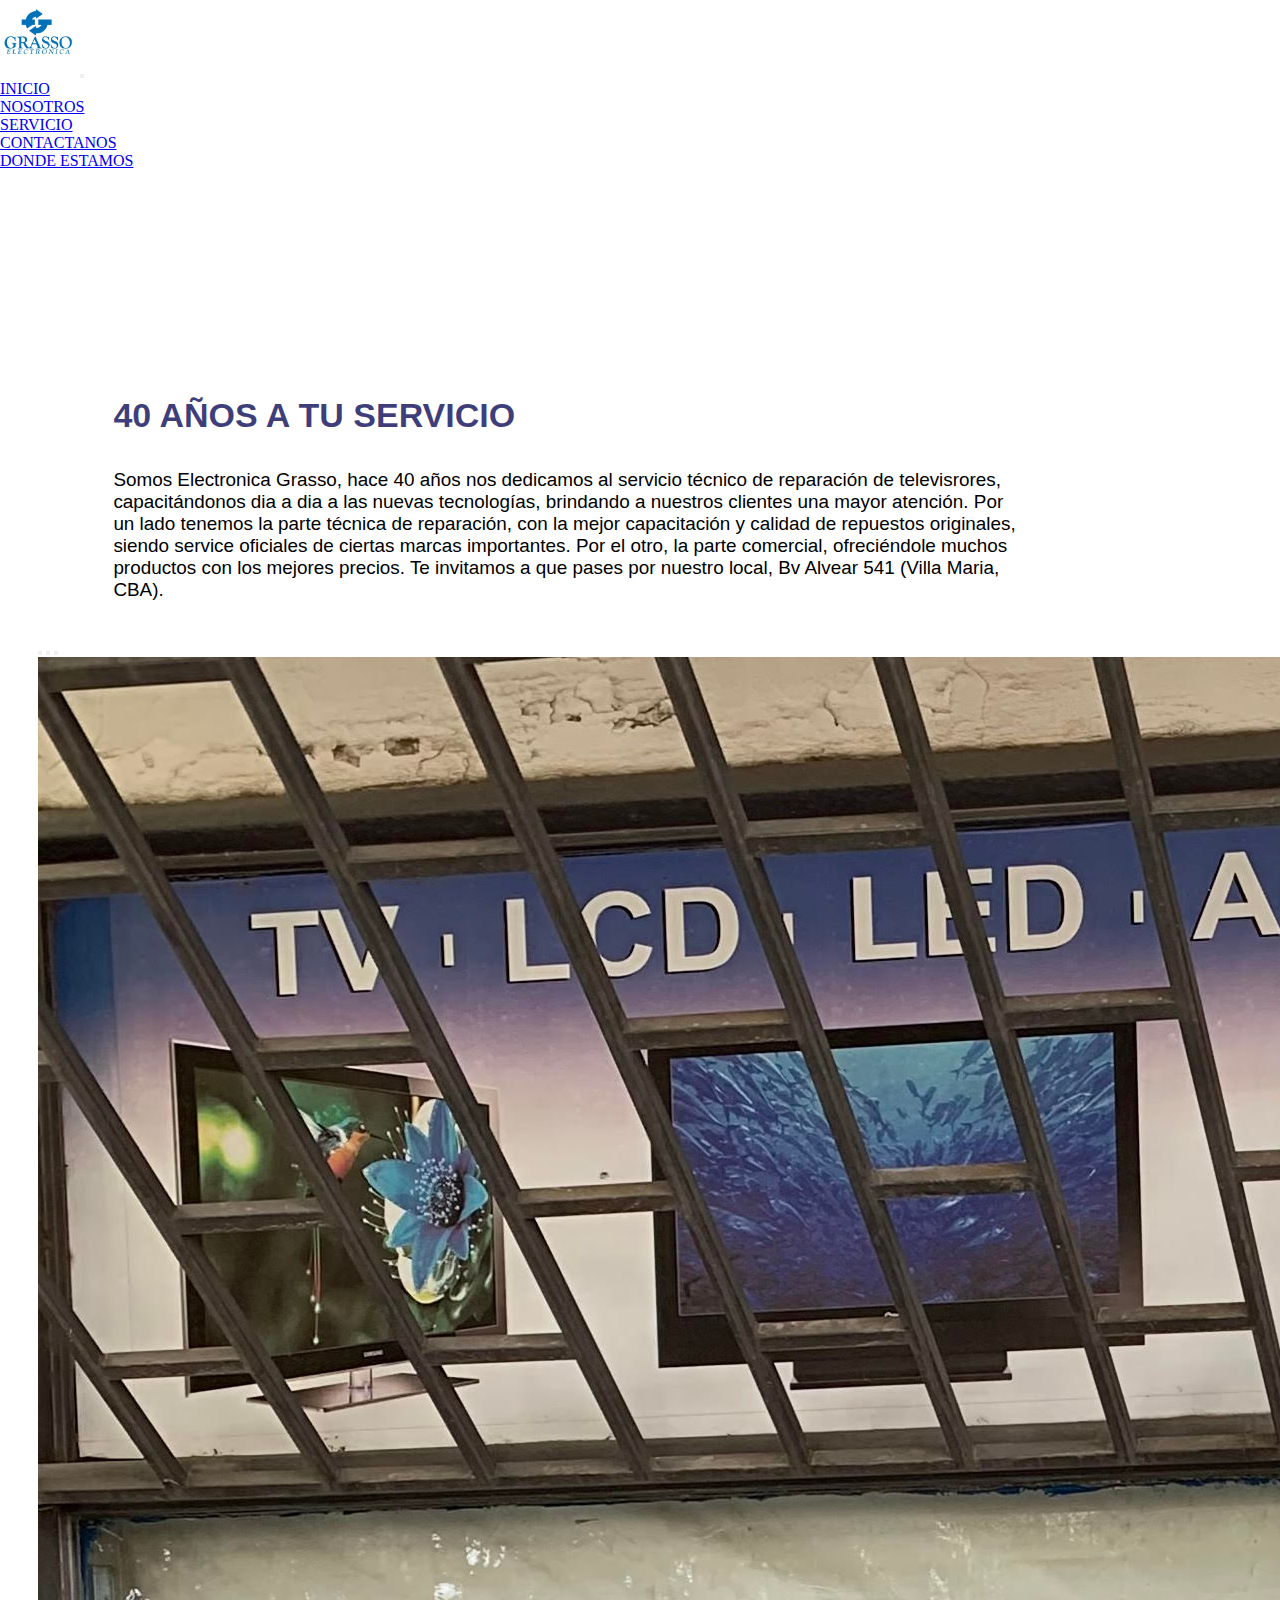
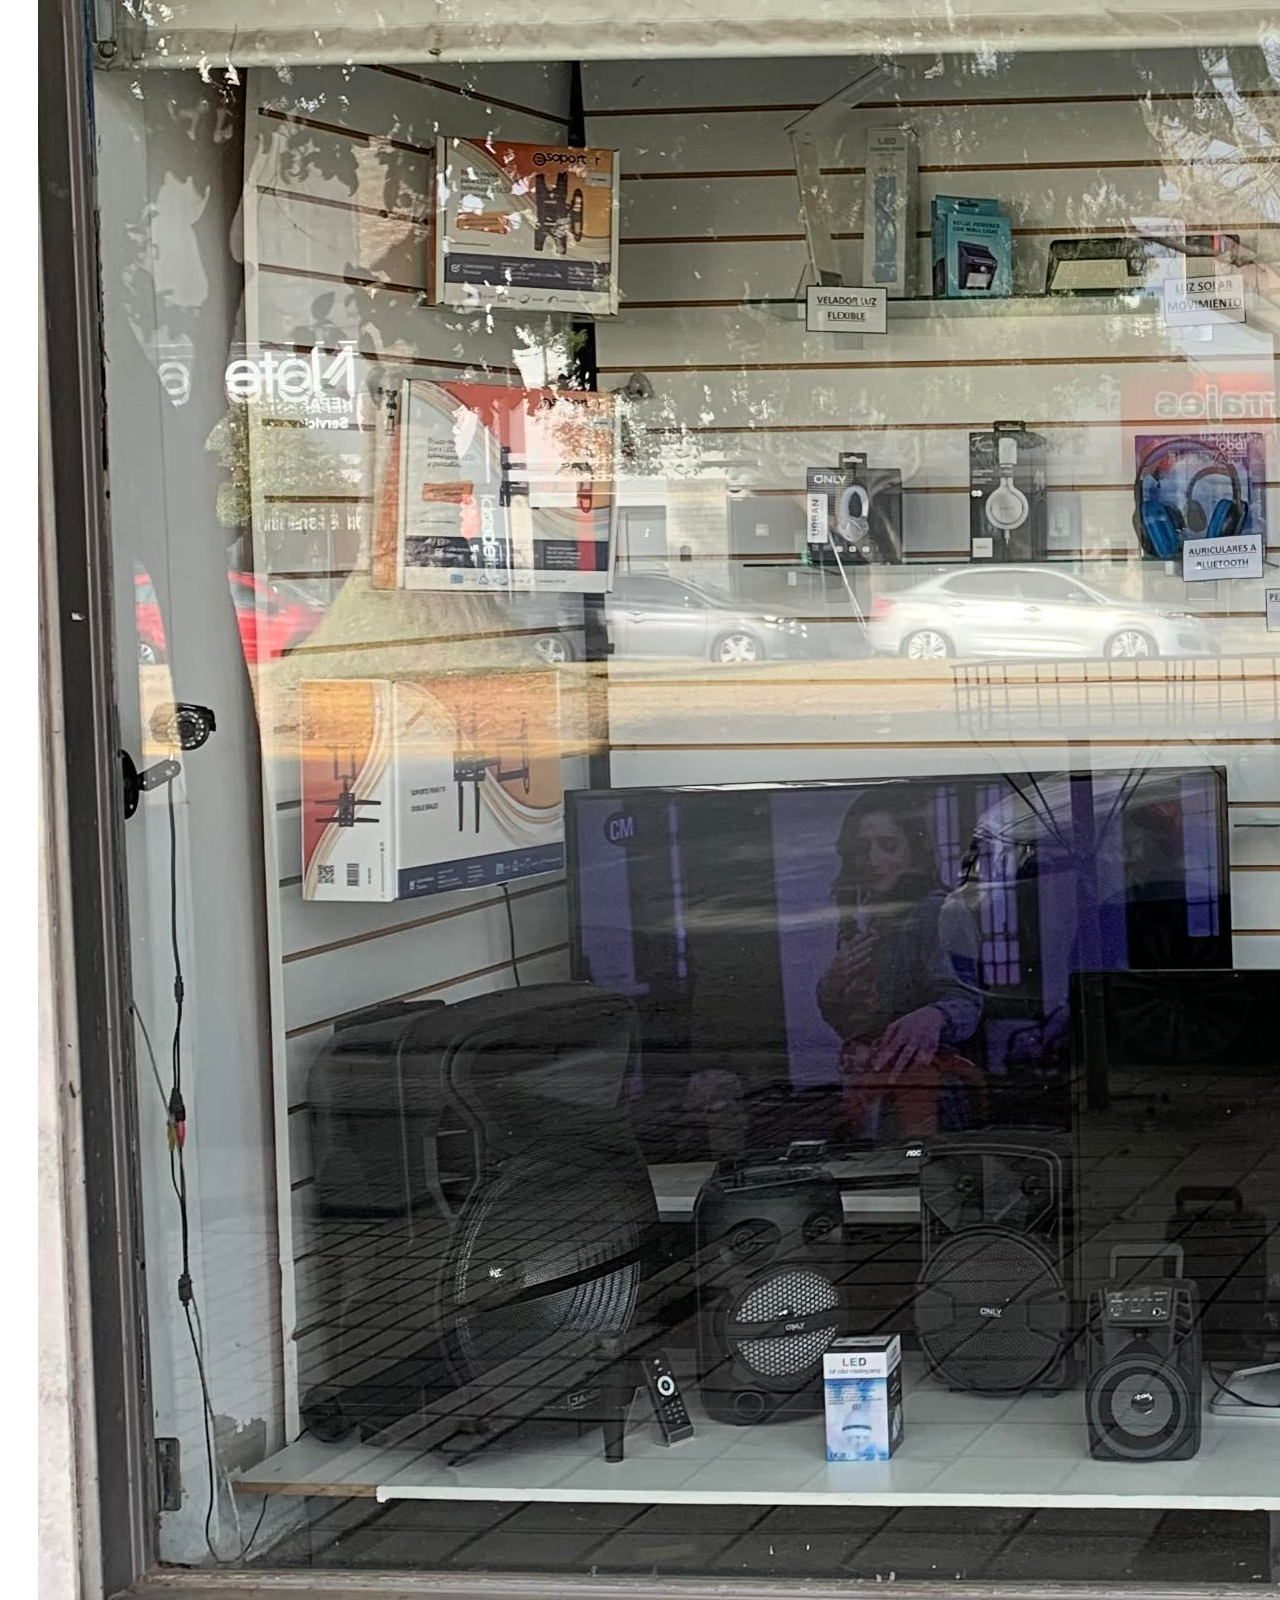
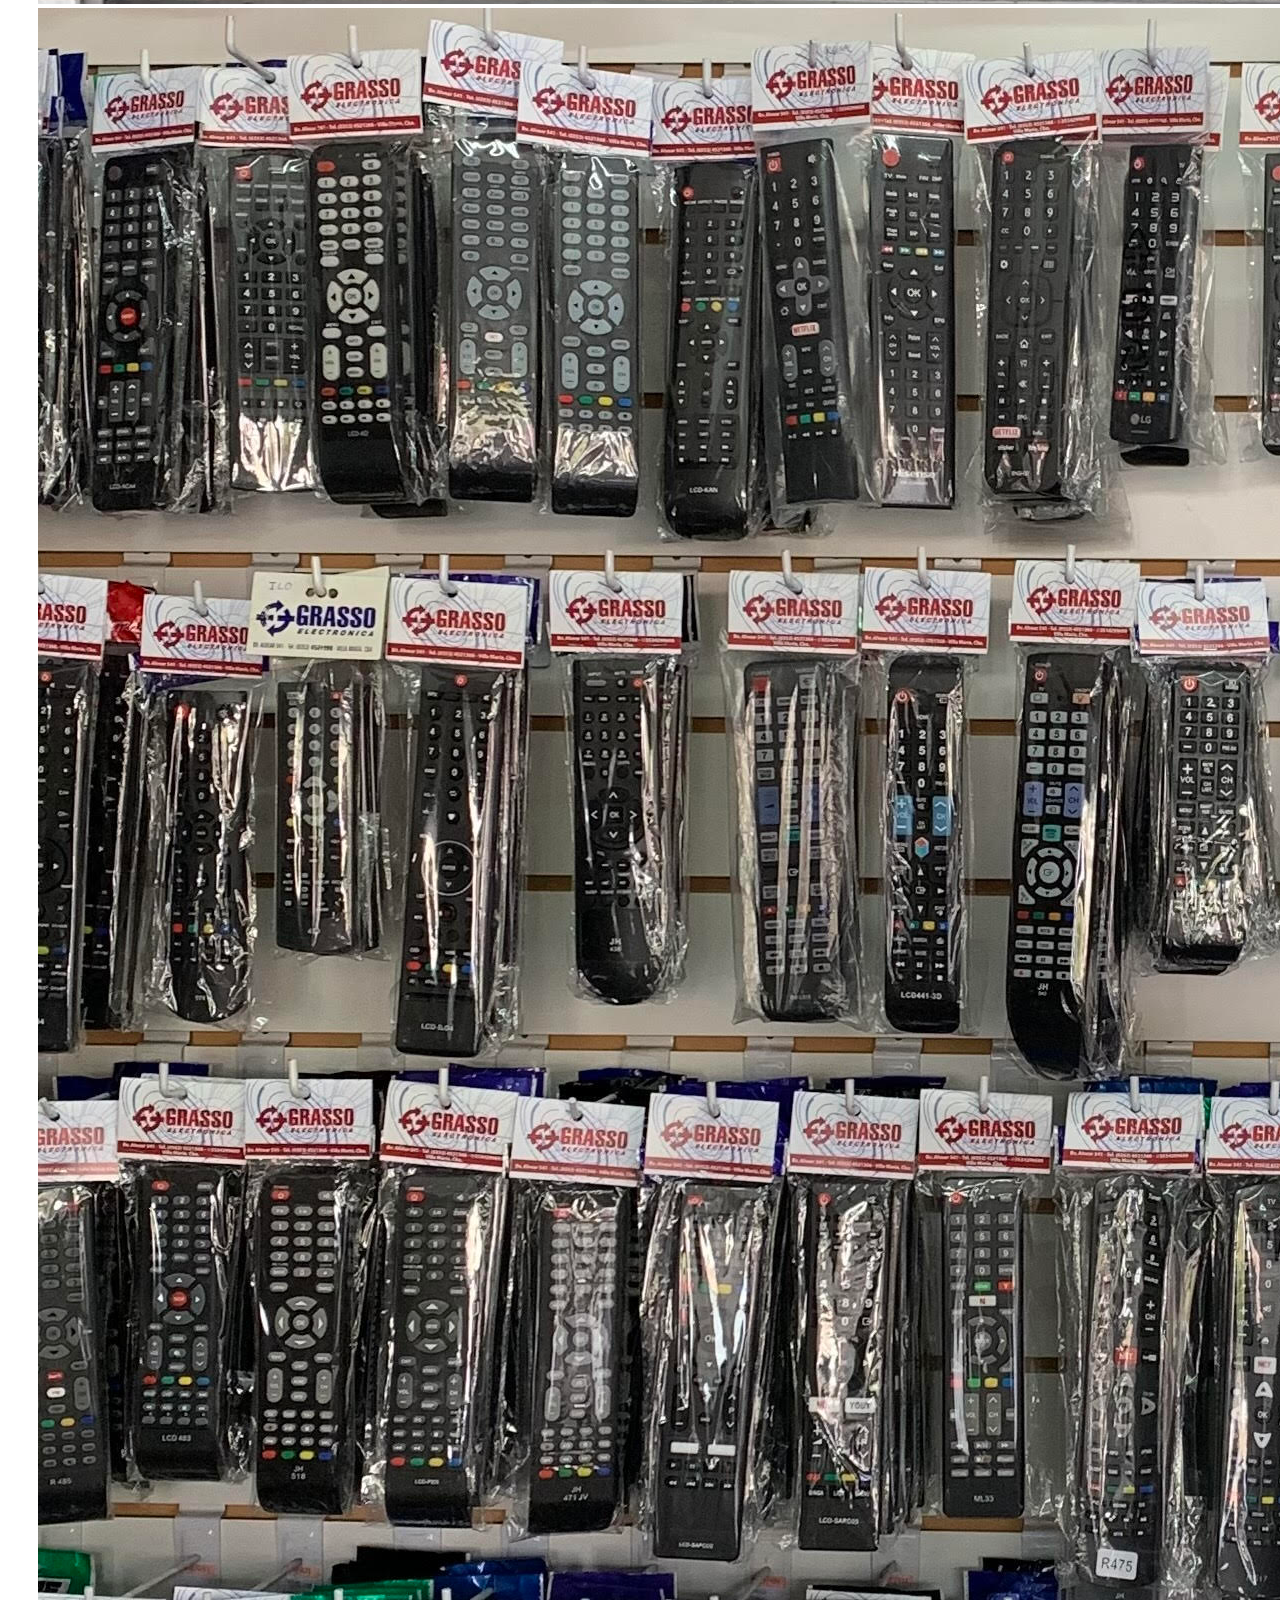
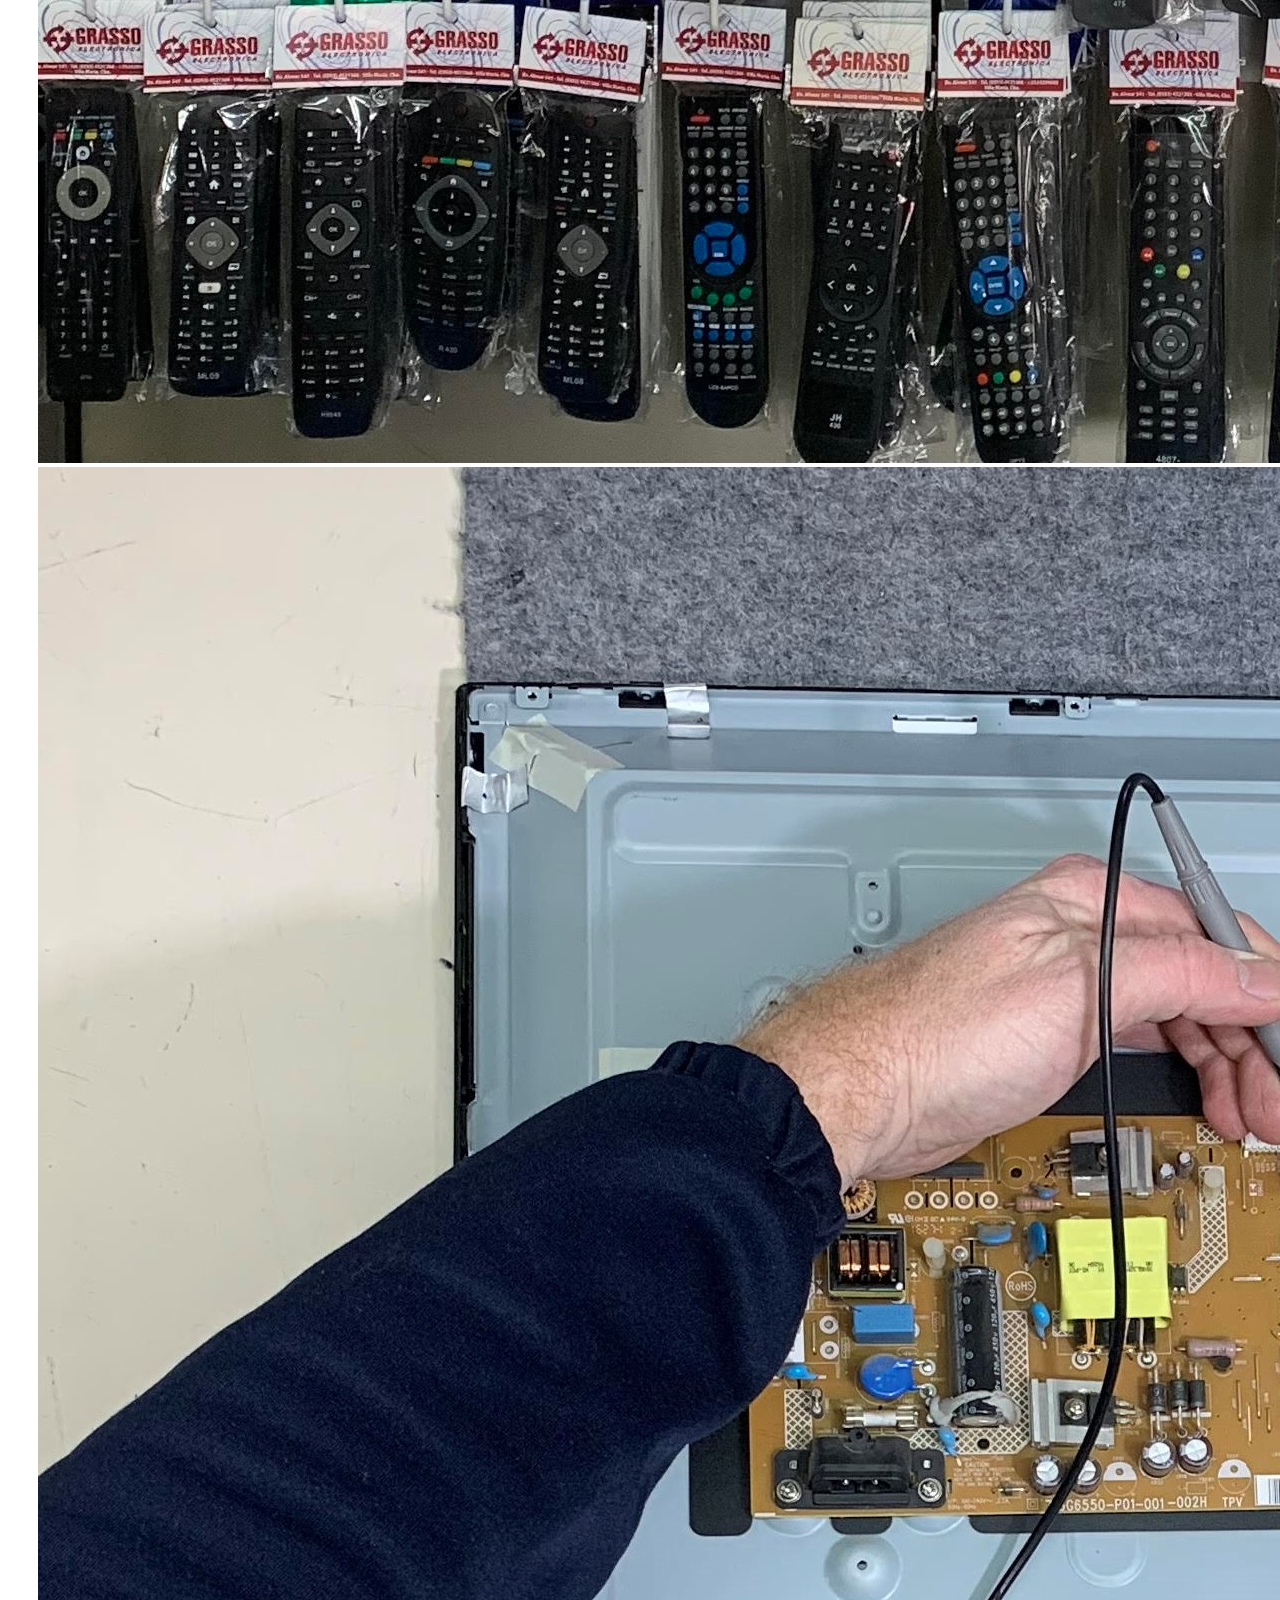
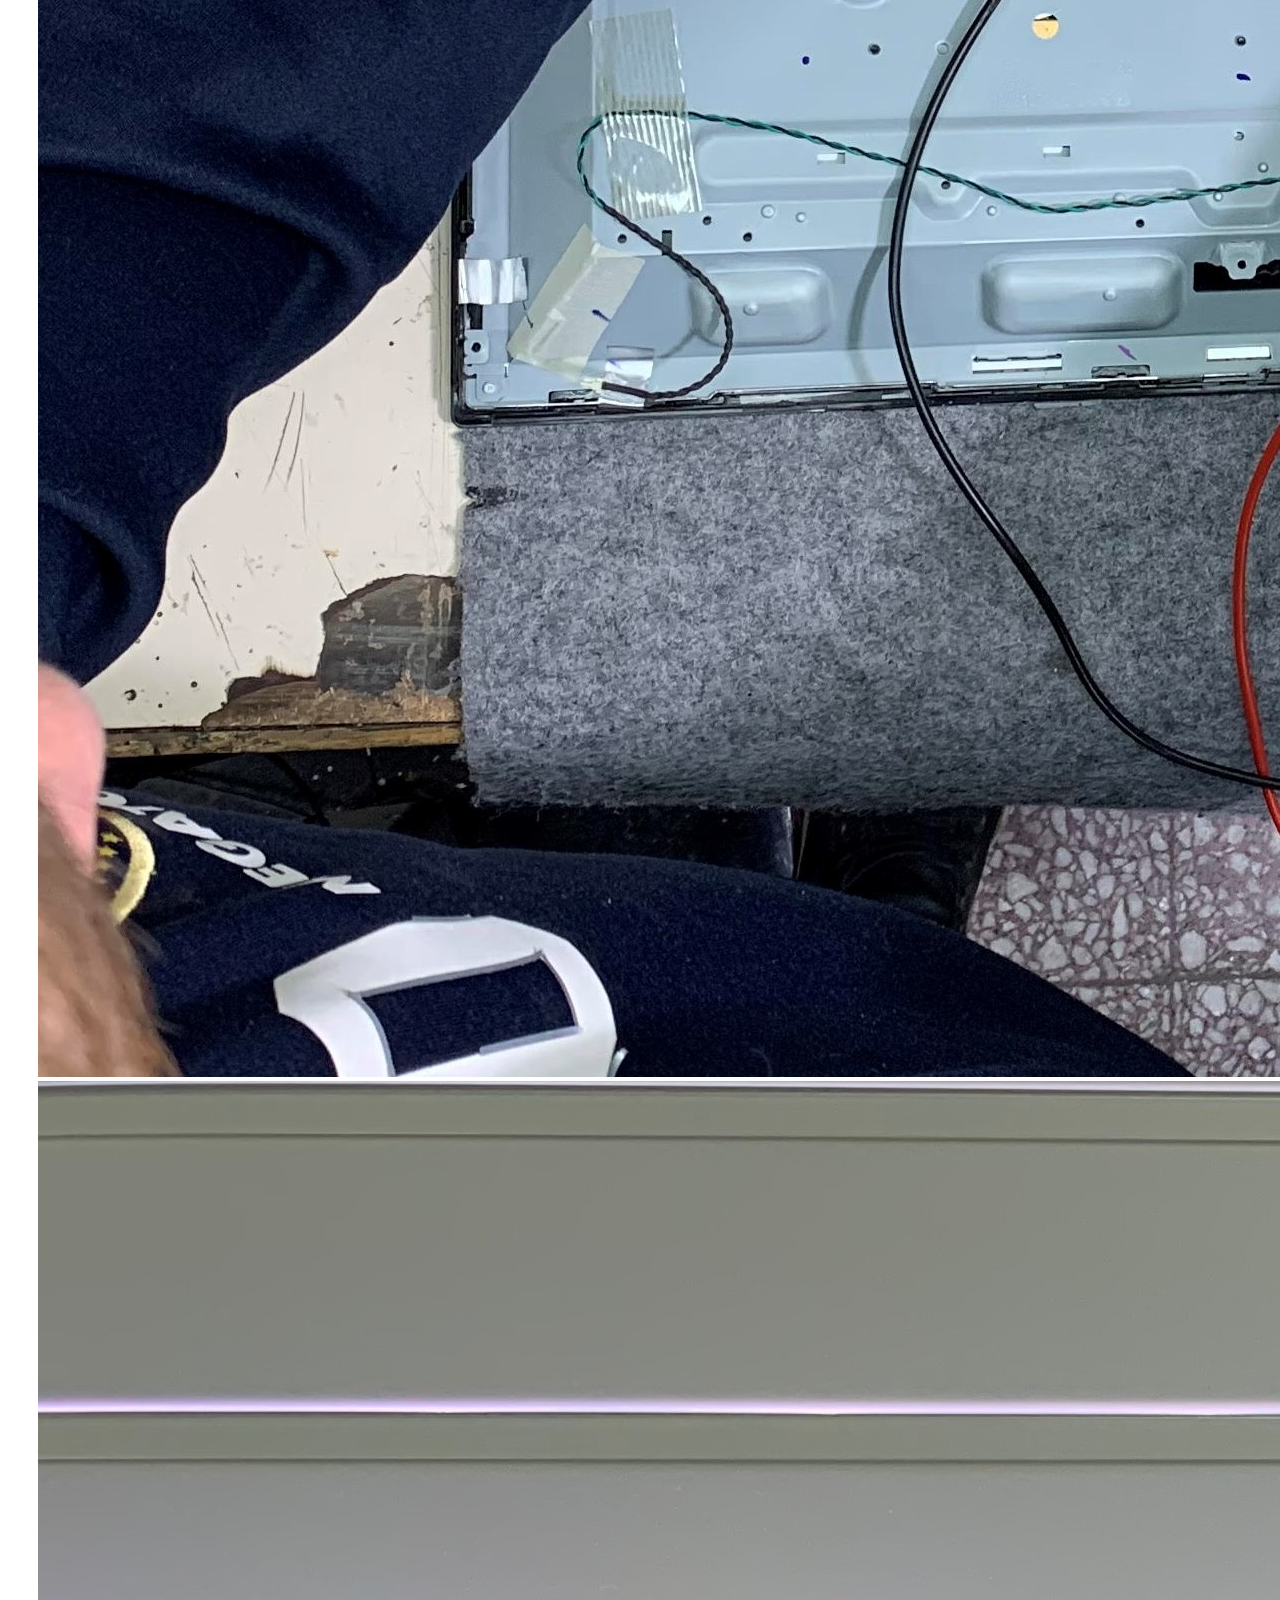
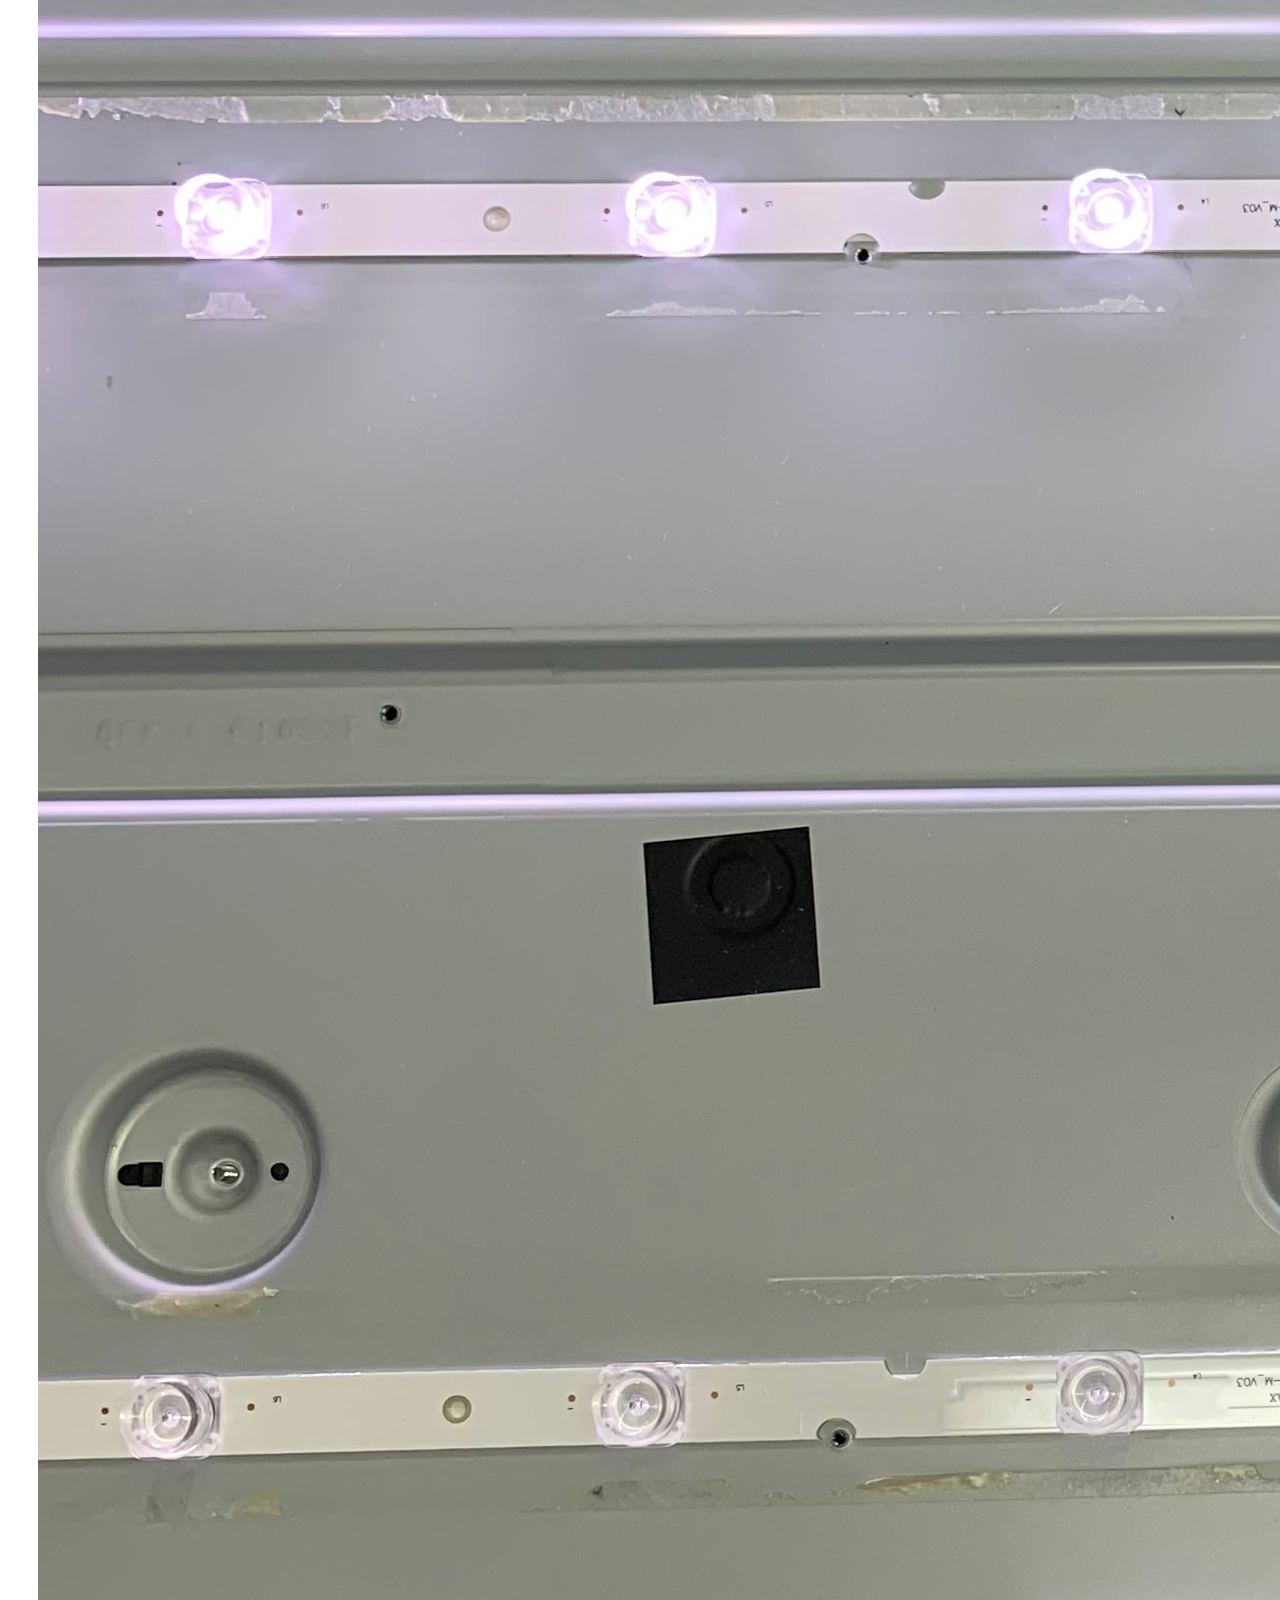
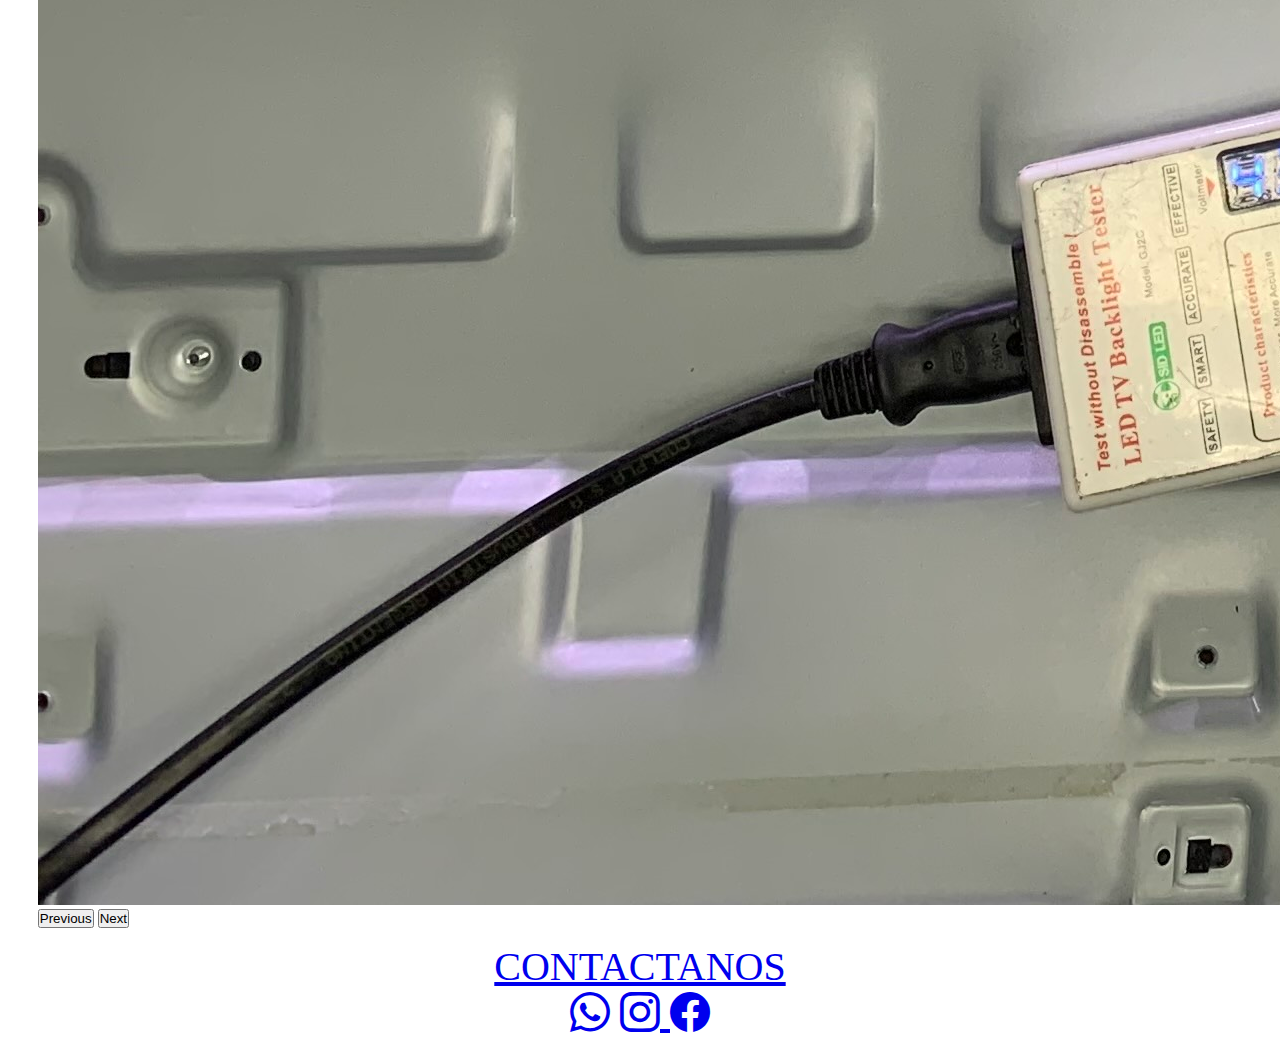
<file: pages/nosotros.html>
<!DOCTYPE html>
<html lang="en">
<head>
    <meta charset="UTF-8">
    <meta http-equiv="X-UA-Compatible" content="IE=edge">
    <meta name="viewport" content="width=device-width, initial-scale=1.0">
    <link rel="shortcut icon" href="./../imagenes/logo.jpg"/>
    <link rel="stylesheet" href="./../styles/estilo.css">
    <link rel="stylesheet" href="https://cdn.jsdelivr.net/npm/bootstrap-icons@1.8.3/font/bootstrap-icons.css">
    <meta name="description" content="sitio web de servicio tecnico de televisores">
    <meta name="keywords" content="service, servicio, servicio tecnico de televisores, servicio tecnico de led, philips, bgh, daewoo, hisense, televisores ">

    <!-- CSS only -->
<link href="https://cdn.jsdelivr.net/npm/bootstrap@5.2.0-beta1/dist/css/bootstrap.min.css" rel="stylesheet" integrity="sha384-0evHe/X+R7YkIZDRvuzKMRqM+OrBnVFBL6DOitfPri4tjfHxaWutUpFmBp4vmVor" crossorigin="anonymous">
    <title>GRASSO NOSOTROS</title>
</head>

<body>
    <header class="cabecera">
        <!-- inicio de cabecera-->
        <!--barra de navegacion-->
        <nav class="navbar navbar-expand-lg bg-light fixed-top">
            <div class="container-fluid">
              <a class="navbar-brand" ><img class="imagen-logo" src="./../imagenes/logo.jpg" alt="logo"></a>
              <button class="navbar-toggler" type="button" data-bs-toggle="collapse" data-bs-target="#navbarNav" aria-controls="navbarNav" aria-expanded="false" aria-label="Toggle navigation">
                <span class="navbar-toggler-icon"></span>
              </button>
              <div class="collapse navbar-collapse justify-content-end" id="navbarNav">
                <ul class="navbar-nav">
                  <li class="nav-item">
                    <a class="nav-link active" aria-current="page" href="./../index.html">INICIO</a>
                  </li>
                  <li class="nav-item">
                    <a class="nav-link" aria-current="page" href="./nosotros.html">NOSOTROS</a>
                  </li>
                  <li class="nav-item">
                    <a class="nav-link" aria-current="page" href="./servicio.html">SERVICIO</a>
                  </li>
                  <li class="nav-item">
                    <a class="nav-link" aria-current="page" href="./contacto.html">CONTACTANOS</a>
                  </li>
                  <li class="nav-item">
                    <a class="nav-link" aria-current="page" href="./dondeestamos.html">DONDE ESTAMOS</a>
                  </li>
                </ul>
              </div>
            </div>
          </nav>
</header>

<main >
<div class="servicio">
<h3 class="titulo-nosotros">40 AÑOS A TU SERVICIO </h3>
<div class="info-titulo">
<p class="parrafo-nosotros">
    Somos Electronica Grasso, hace 40 años nos dedicamos al servicio técnico de reparación de televisrores, capacitándonos dia a dia a las nuevas tecnologías, brindando a nuestros clientes una mayor atención.
Por un lado tenemos la parte técnica de reparación, con la mejor capacitación y calidad de repuestos originales, siendo service oficiales de ciertas marcas importantes. Por el otro, la parte comercial, ofreciéndole muchos productos con los mejores precios.
Te invitamos a que pases por nuestro local, Bv Alvear 541 (Villa Maria, CBA).
  </p>
</div>

</div>

</div>
  <div id="carouselExampleIndicators" class="carousel slide" data-bs-ride="true">
    <div class="carousel-indicators">
      <button type="button" data-bs-target="#carouselExampleIndicators" data-bs-slide-to="0" class="active" aria-current="true" aria-label="Slide 1"></button>
      <button type="button" data-bs-target="#carouselExampleIndicators" data-bs-slide-to="1" aria-label="Slide 2"></button>
      <button type="button" data-bs-target="#carouselExampleIndicators" data-bs-slide-to="2" aria-label="Slide 3"></button>
    </div>
    <div class="carousel-inner ">
      <div class="carousel-item active">
        <img src="./../imagenes/frente.jpg" class="d-block w-100" alt="frente">
      </div>
      <div class="carousel-item">
        <img src="./../imagenes/controles.jpg" class="d-block w-100" alt="controles">
      </div>
      <div class="carousel-item">
        <img src="./../imagenes/fuente2.jpg" class="d-block w-100" alt="fuente">
      </div>
      <div class="carousel-item">
        <img src="./../imagenes/led.JPG" class="d-block w-100" alt="led">
      </div>
    
  </div>
    <button class="carousel-control-prev" type="button" data-bs-target="#carouselExampleIndicators" data-bs-slide="prev">
      <span class="carousel-control-prev-icon" aria-hidden="true"></span>
      <span class="visually-hidden">Previous</span>
    </button>
    <button class="carousel-control-next" type="button" data-bs-target="#carouselExampleIndicators" data-bs-slide="next">
      <span class="carousel-control-next-icon" aria-hidden="true"></span>
      <span class="visually-hidden">Next</span>
    </button>


</main>

<footer>
  <div class="boton">
    <a href="./pages/contacto.html" class="btn btn-primary disabled" tabindex="-1" role="button" aria-disabled="true" target="_blank">CONTACTANOS</a>
      </div> 
    <div class="anchoFooter">
      <div class="redes">
        <a href="https://wa.me/543534299690" target="_blank"><i class="bi bi-whatsapp"></i></a>
        <a href="https://www.instagram.com/electronicagrasso/" target="_blank"><i class="bi bi-instagram"></i> </a>
        <a href="https://www.facebook.com/grasso.electronica/"target="_blank"><i class="bi bi-facebook"></i></a>
      </div>
    </div>
  </footer>
<script src="https://cdn.jsdelivr.net/npm/bootstrap@5.2.0-beta1/dist/js/bootstrap.bundle.min.js" integrity="sha384-pprn3073KE6tl6bjs2QrFaJGz5/SUsLqktiwsUTF55Jfv3qYSDhgCecCxMW52nD2" crossorigin="anonymous"></script>
</body>
</file>
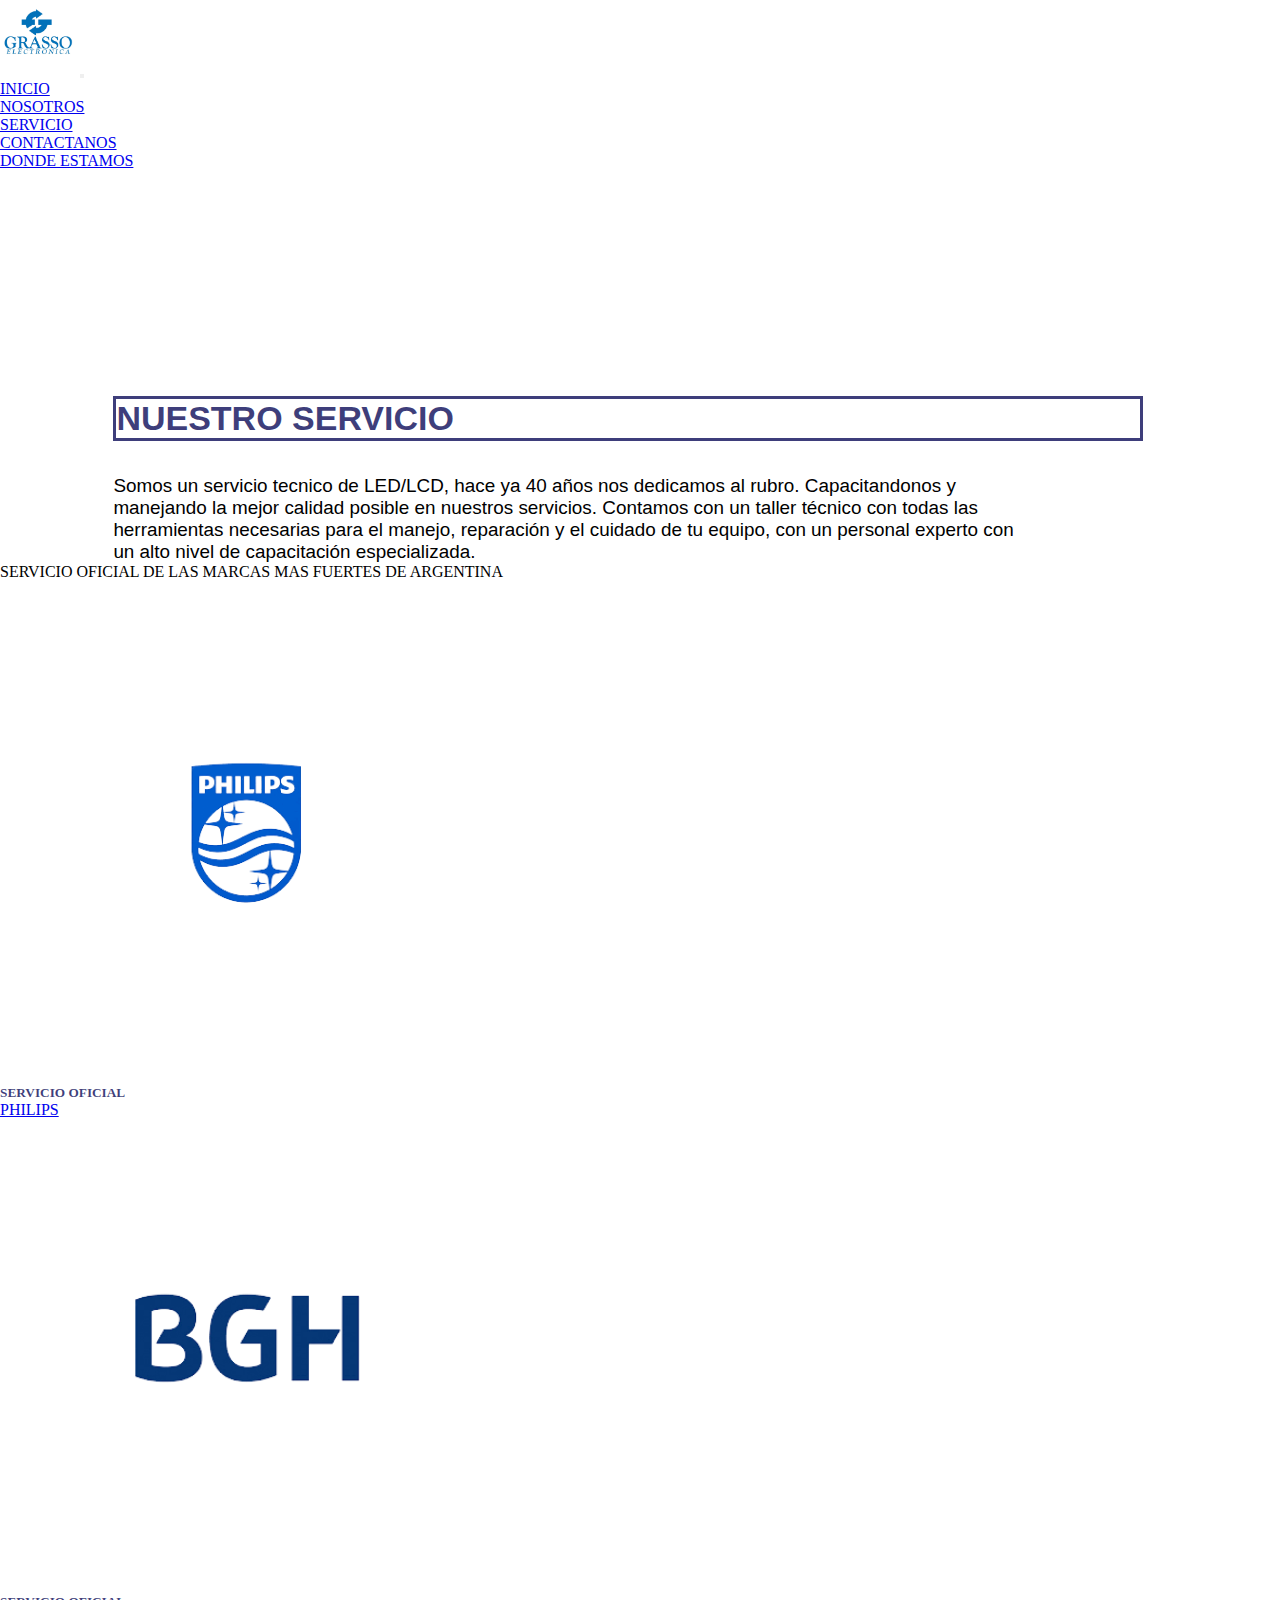
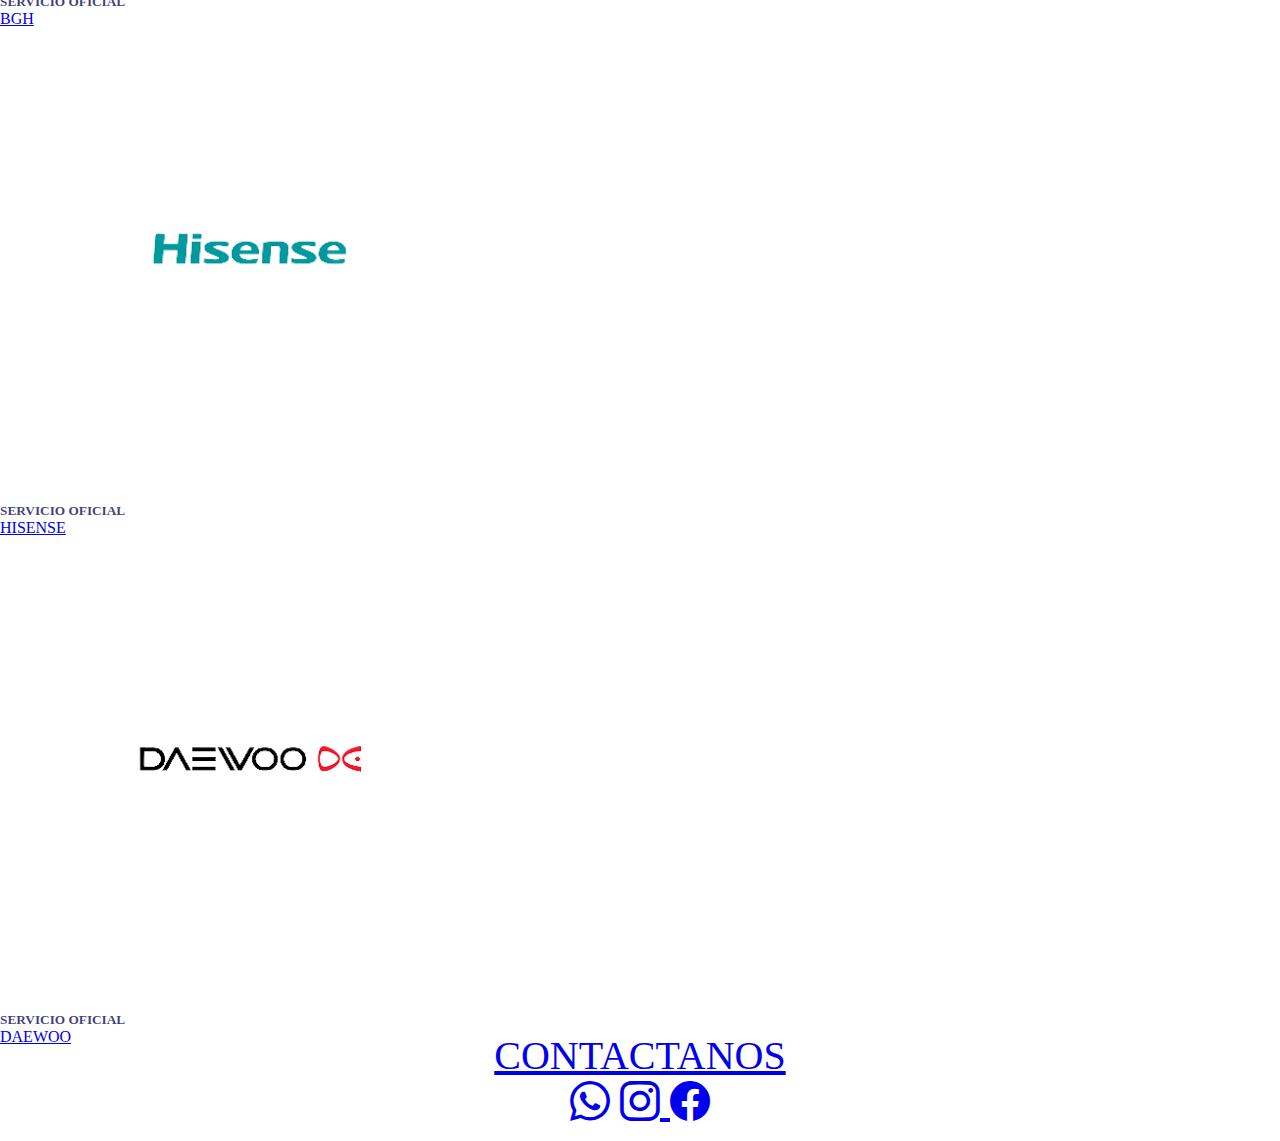
<file: pages/servicio.html>
<!DOCTYPE html>
<html lang="en">
<head>
    <meta charset="UTF-8">
    <meta http-equiv="X-UA-Compatible" content="IE=edge">
    <meta name="viewport" content="width=device-width, initial-scale=1.0">
    <link rel="shortcut icon" href="./../imagenes/logo.jpg"/>
    <link rel="stylesheet" href="./../styles/estilo.css">
    <link rel="stylesheet" href="https://cdn.jsdelivr.net/npm/bootstrap-icons@1.8.3/font/bootstrap-icons.css">
    <meta name="description" content="sitio web de servicio tecnico de televisores">
    <meta name="keywords" content="service, servicio, servicio tecnico de televisores, servicio tecnico de led, philips, bgh, daewoo, hisense, televisores ">

    <!-- CSS only -->
<link href="https://cdn.jsdelivr.net/npm/bootstrap@5.2.0-beta1/dist/css/bootstrap.min.css" rel="stylesheet" integrity="sha384-0evHe/X+R7YkIZDRvuzKMRqM+OrBnVFBL6DOitfPri4tjfHxaWutUpFmBp4vmVor" crossorigin="anonymous">
    <title>GRASSO SERVICIO</title>
</head>

<body>
    <header class="cabecera">
        <!-- inicio de cabecera-->
        <!--barra de navegacion-->
        <nav class="navbar navbar-expand-lg bg-light fixed-top">
            <div class="container-fluid">
              <a class="navbar-brand" ><img class="imagen-logo" src="./../imagenes/logo.jpg" alt="logo"></a>
              <button class="navbar-toggler" type="button" data-bs-toggle="collapse" data-bs-target="#navbarNav" aria-controls="navbarNav" aria-expanded="false" aria-label="Toggle navigation">
                <span class="navbar-toggler-icon"></span>
              </button>
              <div class="collapse navbar-collapse justify-content-end" id="navbarNav">
                <ul class="navbar-nav">
                  <li class="nav-item">
                    <a class="nav-link active" aria-current="page" href="./../index.html" target="_blank">INICIO</a>
                  </li>
                  <li class="nav-item">
                    <a class="nav-link" aria-current="page" href="./nosotros.html" target="_blank">NOSOTROS</a>
                  </li>
                  <li class="nav-item">
                    <a class="nav-link" aria-current="page" href="./servicio.html" target="_blank" >SERVICIO</a>
                  </li>
                  <li class="nav-item">
                    <a class="nav-link" aria-current="page" href="./contacto.html" target="_blank">CONTACTANOS</a>
                  </li>
                  <li class="nav-item">
                    <a class="nav-link" aria-current="page" href="./dondeestamos.html">DONDE ESTAMOS</a>
                  </li>
                </ul>
              </div>
            </div>
          </nav>
</header>
<main class="conteiner-fluid">
    <div class="servicio-oficial">
    <h1>NUESTRO SERVICIO</h1>
    <p>Somos un servicio tecnico de LED/LCD, hace ya 40 años nos dedicamos al rubro. Capacitandonos y manejando la mejor calidad posible en nuestros servicios.  
        Contamos con un taller técnico con todas las herramientas necesarias para el manejo, reparación y el cuidado de tu equipo, con un personal experto con un alto nivel de capacitación especializada. </p>
    </div>
    <div class="texto;shadow-lg p-3 mb-5 bg-body rounded">SERVICIO OFICIAL DE LAS MARCAS MAS FUERTES DE ARGENTINA</div>
    <div class="card">
        <div class="row justify-content-around ">
    
        <div class="card" style="width: 15rem; height: 20rem;">
            <img src="./../imagenes/philips.png" class="card-img-top" alt="pilips">
            <div class="card-body">
              <h5 class="card-title">SERVICIO OFICIAL </h5>
              <a href="https://www.philips.com.ar/" class="btn btn-primary">PHILIPS</a>
            </div>
          </div>
          <div class="card" style="width: 15rem; height: 20rem;">
            <img src="./../imagenes/bgh.png" class="card-img-top" alt="bgh">
            <div class="card-body">
              <h5 class="card-title">SERVICIO OFICIAL</h5>
              <a href="https://bgh.com.ar/" class="btn btn-primary">BGH</a>
            </div>
          </div>
          <div class="card" style="width: 15rem; height: 20rem;">
            <img src="./../imagenes/hisense.png" class="card-img-top; width:10rem" alt="hisense">
            <div class="card-body">
              <h5 class="card-title">SERVICIO OFICIAL</h5>
              <a href="https://www.hisense.com.ar/" class="btn btn-primary">HISENSE</a>
            </div>
          </div><div class="card" style="width: 15rem; height: 20rem;">
            <img src="./../imagenes/daewoo.png" class="card-img-top" alt="DAEWOO">
            <div class="card-body">
              <h5 class="card-title">SERVICIO OFICIAL</h5>
              <a href="https://www.daewoo.net.ar/" class="btn btn-primary">DAEWOO</a>
            </div>
          </div>
        </div>
    </div>

</main>
<footer>
  <div class="boton">
    <a href="./pages/contacto.html" class="btn btn-primary disabled" tabindex="-1" role="button" aria-disabled="true" target="_blank">CONTACTANOS</a>
      </div> 
    <div class="anchoFooter">
      <div class="redes">
        <a href="https://wa.me/543534299690" target="_blank"><i class="bi bi-whatsapp"></i></a>
        <a href="https://www.instagram.com/electronicagrasso/" target="_blank"><i class="bi bi-instagram"></i> </a>
        <a href="https://www.facebook.com/grasso.electronica/"target="_blank"><i class="bi bi-facebook"></i></a>
      </div>
    </div>
  </footer>
      <script src="https://cdn.jsdelivr.net/npm/bootstrap@5.2.0-beta1/dist/js/bootstrap.bundle.min.js" integrity="sha384-pprn3073KE6tl6bjs2QrFaJGz5/SUsLqktiwsUTF55Jfv3qYSDhgCecCxMW52nD2" crossorigin="anonymous"></script>

    </body>
</html>
</file>
<file: styles/estilo.css>
* {
  padding: 0%;
  margin: 0%;
}

.navbar .imagen-logo {
  width: 2cm;
  border-radius: 4rem;
}

.inicio {
  background-image: url(imagenes/fuente2.jpg);
  background-size: 100%, 100%;
  background-repeat: no-repeat;
  background-attachment: fixed;
}

.inicio:before {
  content: "";
  width: 100%;
  min-height: 200vh;
  position: absolute;
  top: 0;
  left: 0;
  background-color: #fff;
  opacity: 0.5;
  z-index: -1;
}

.info, .encontranos, .servicio-oficial, .servicio {
  display: flex;
  flex-direction: column;
  justify-content: space-between;
  margin-top: 3cm;
  width: 80%;
  text-align: center;
}
.info img, .encontranos img, .servicio-oficial img, .servicio img {
  width: 20cm;
  margin-top: 1cm;
  margin-left: 3cm;
}

.titulo, .encontranos h1, .servicio-oficial h1, .servicio .titulo-nosotros {
  width: 100%;
  font-family: "Barlow Condensed", sans-serif;
  font-size: 0.9cm;
  text-align: left;
  flex: 1;
  color: rgba(9, 9, 87, 0.786);
  border: 0.1cm rgba(9, 9, 87, 0.786) solid;
  margin-left: 3cm;
  margin-top: 3cm;
}

.parrafo, .encontranos .presupuesto, .servicio-oficial p, .servicio .parrafo-nosotros {
  font-family: "Barlow Condensed", sans-serif;
  font-size: 0.7cm;
  flex: 1;
  text-align: center;
  margin-top: 0.9cm;
  margin-left: 5cm;
}

.servicio {
  border: black;
}
.servicio .titulo-nosotros {
  text-align: left;
  color: rgba(9, 9, 87, 0.786);
  border: none;
}
.servicio .parrafo-nosotros {
  font-size: 0.5cm;
  margin-top: 0.9cm;
  text-align: left;
  margin-left: 3cm;
}

.slide {
  margin-top: 1cm;
  margin-left: 1cm;
  margin-right: 1cm;
  background-color: #fff;
}
.slide .slide img {
  width: 0;
  height: 200px;
}

.servicio-oficial p {
  margin-left: 3cm;
  text-align: left;
  font-size: 0.5cm;
}

.texto {
  background-color: #1c23e8;
  margin-left: 3cm;
}

.card {
  margin-bottom: 5cm;
  border: 0cm;
  -webkit-animation-name: animacion;
          animation-name: animacion;
  -webkit-animation-iteration-count: infinite;
          animation-iteration-count: infinite;
  -webkit-animation-duration: 10s;
          animation-duration: 10s;
  margin-top: 0%;
  color: rgba(9, 9, 87, 0.786);
}

.btn {
  margin-bottom: 0.5cm;
}

.body {
  margin-bottom: 0.5cm;
}

.mb-3 {
  margin-top: 1cm;
}

.container {
  margin-top: 3cm;
}
.container .text-center {
  background-color: #fff;
  color: rgba(9, 9, 87, 0.786);
  font-size: 1cm;
}

.encontranos h1 {
  margin-top: 3cm;
  text-align: center;
}
.encontranos .presupuesto {
  color: rgba(9, 9, 87, 0.786);
}

.mapa {
  margin-left: 3cm;
}

footer {
  text-align: center;
  font-size: 40px;
  padding-block: 15px;
  margin-bottom: 0%;
  bottom: 3cm;
}
footer p {
  margin-bottom: 0cm;
}/*# sourceMappingURL=estilo.css.map */
</file>
